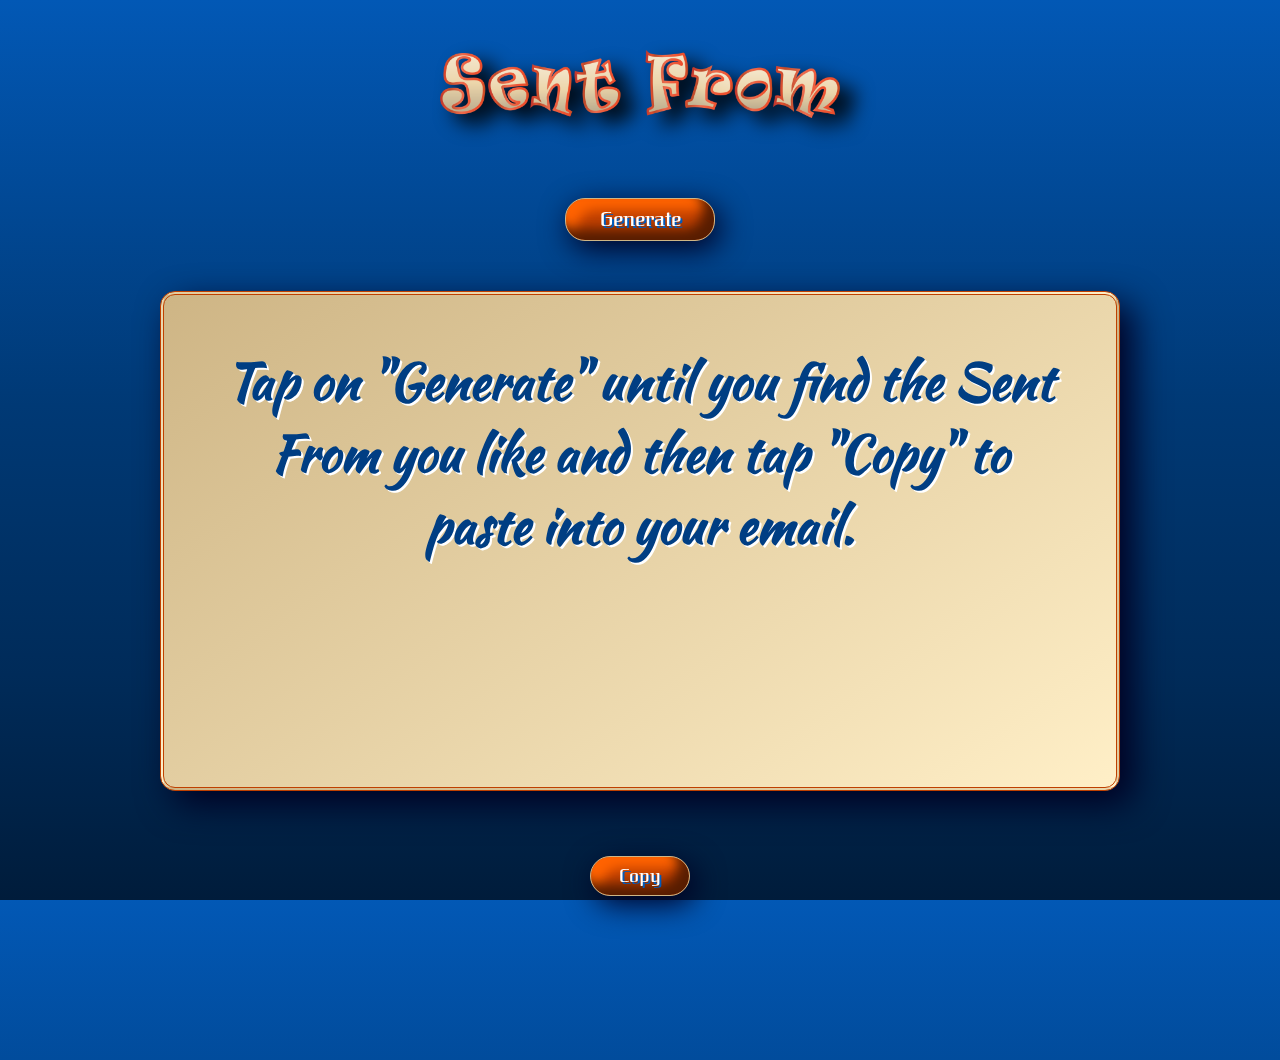
<file: index.html>
<html>
    <head>
	<meta property="og:title" content="Sent-From" />
	<meta property="og:image:type" content="image/png" />
	<meta property="og:image:width" content="400" />
	<meta property="og:image:height" content="300" />
	<meta property="og:image" content="https://i.ibb.co/dtYHrc6/Sent-From-link-image.png"/>
	<meta property="og:image:secure_url" content="https://i.ibb.co/dtYHrc6/Sent-From-link-image.png"/>
        <meta name="keywords" content="Sent From My...">
        <meta name="viewport" content="width=device-width, initial-scale=1.0" />
        <meta charset="utf-8">
        <meta http-equiv="X-UA-Compatible" content="IE=edge">
        <title>Sent-From</title>
        <meta name="description" content="Sent From My...Random Generator for e-mail.">
        <link rel="stylesheet" href="main.css">
        <link rel="shortcut icon" type="image/png" href="Envelope.png">
        <link href="https://fonts.googleapis.com/css?family=Federant|Akronim|Kaushan+Script|Orbitron|Quintessential" rel="stylesheet"> 
        <meta name="viewport" content="width=device-width, initial-scale=1">
        <link rel="stylesheet" href="https://unpkg.com/aos@next/dist/aos.css" />
    </head>
    <body>
        
        <div class="wrapper">
        
        <div data-aos="zoom-in-up" data-aos-duration="500" data-aos-anchor-placement="top-bottom">
                <img class="title" src="Sentfrom.png">
        </div> 
    
    <button style="margin: 30px 0 10px 0;" data-aos="flip-right" data-aos-duration="600" data-aos-delay="300"  type="button" onclick="GetPlot()">Generate</button><br>
        
<textarea data-aos="zoom-in-up" data-aos-duration="500" data-aos-delay="100" name="plot" id ="plot" cols="50" rows="6">Tap on "Generate" until you find the Sent From you like and then tap "Copy" to paste into your email.</textarea>
        
        
<script type="text/javascript">

function GetPlot(){
var Name = [
    "Sent from 2 bean cans with a string between them.",
    "Sent from my Great Grandma's rotary phone.",
    "Sent from the payphone at the Opera. Guess who sung? Samsung.",
    "Sent from the morse code button on the walkie talkie Santa brought me when I was nine.",
    "Sent from the Audi bluetooth I'm test driving but the salesman doesnt know I'm broke and my credit sucks.",
    "Sent from my iPhone while my dumb kid has soccer practice. They suck, I mean suck bad, but the coach is hot though.",
    "Sent from the back seat of your mom's Lexus. I can almost see your house.",
    "Sent from the confessional at St Paul's... just between us it should be called St Peter's.  Shhhh.",
    "Sent from my DUI class, I need a drink.",
    "Sent from the unemployment office because I told my boss off.",
    "Sent from the inside of my landlord's closet. He evicted me. Man is he in for a surprise.",
    "Sent from your Roku. I can't believe you watched Twighlight 16 times last month. You need help.",
    "Sent from the treadmill at my gym... yoga pants aren't for everyone, Jeez.",
    "Sent from your 4th grade math class. Your teacher said you were dumb back then too.",
    "Sent from the STD clinic, it seems I have a few calls to make.",
    "Sent from my hair appointment, it seems my husband has been lying to me about what the word 'facial' means.",
    "Sent from a dirty blanket and a campfire.",
    "Sent from the Kia two cars back, Learn how to use a turn signal!",
    "Sent from my old Palm Pilot.",
    "Sent from the hotel on my wedding night. What did I just do?",
    "Sent from the pew in the back of my church. Who knew you couldn't make change in the collection plate?",
    "Sent from the brothel at the state line. Gonna be a few minutes late.",
    "Sent from the end of the ski lift line. Pretty scary. Wife pissed her pants. Yellow snow ain't that bad.",
    "Sent from my therapist's office. It seems I need more medication.",
    "Sent from the hotel lobbv. The clerk looked at me funny when I asked for more lotion.",
    "Sent from my hotel room after a 13 hour day. The housekeeper is gonna be mad when she cleans the shower.",
    "Sent from my great uncle's short wave radio.",
    "Sent from the massage parlor. Who knew 'surprise ending' meant my wife and kids would be there?",
    "Sent from lunch with your sister. Turns out it's not just me. She thinks you're a punk too.",
    "Sent from my campfire with smoke signals. Not my fault it's dark and windy.",
    "Sent from behind the bar. You're cut off.",
    "Sent from Applebee's. Chic next to me just sighed... like heavily when they asked 'is Sierra Mist okay?'",
    "Sent from the C.B. in my van... down by the river.",
    "Sent from my hooker's flip phone. Her pimp busted mine. Best $20 bucks I ever spent."];
    
var randomIndex = Math.floor(Math.random()*(Name.length-1));
var n = "";
n = n + Name[randomIndex];
document.getElementById('plot').value = n;
}

</script>
        
<br>
<button id="copyB" data-aos="flip-right" data-aos-duration="600" data-aos-delay="300" data-aos-anchor-placement="top-bottom" onclick="copy()">Copy</button><br>
            
</div> 
        
        
<div data-aos="flip-up" data-aos-duration="600" data-aos-delay="300" data-aos-anchor-placement="top-bottom" class="nav">  
    
        <a href="favorites.html"> <div data-aos="zoom-in-left" data-aos-duration="500" data-aos-delay="500" data-aos-anchor-placement="top-bottom" id="one">Favorite</div></a>
    
        <a href="submission.html"> <div data-aos="zoom-in-right" data-aos-duration="500" data-aos-delay="500" data-aos-anchor-placement="top-bottom" id="two">Contact</div></a>
    
        <a href="index.html"><img data-aos="zoom-in" data-aos-duration="1000" data-aos-delay="500" data-aos-anchor-placement="top-bottom" src="SF.png" id="logo"></a>     
</div>
        

<script>
  
    function copy() {
  let plot = document.getElementById("plot");
  plot.select();
  document.execCommand("copy");
}
        
</script>
        
<script  src="https://unpkg.com/aos@next/dist/aos.js">
        </script>
        
        <script>
            AOS.init();
        </script>          
</body>
</html>
</file>
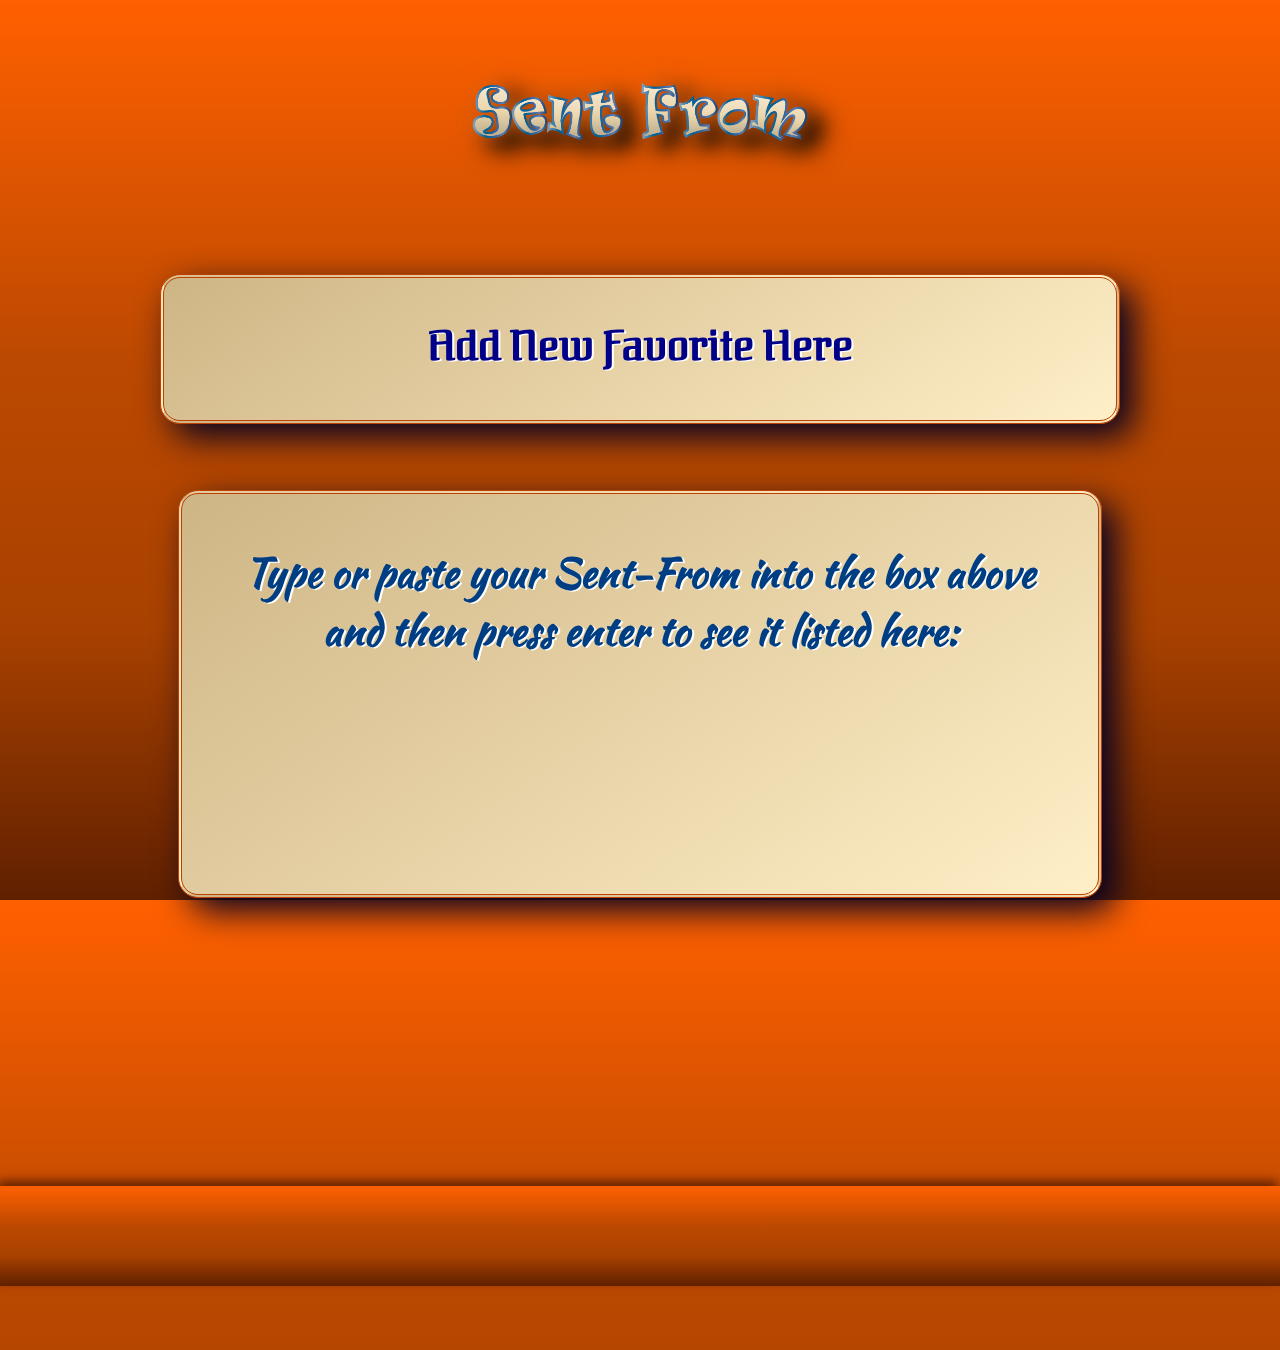
<file: favorites.html>
<html>
    <head>
	<meta property="og:title" content="Nino Battaglia" />
	<meta property="og:image:type" content="image/png" />
	<meta property="og:image:width" content="400" />
	<meta property="og:image:height" content="300" />
	<meta property="og:image" content="https://i.ibb.co/6rWT50L/Business-Card.png" />
	<meta property="og:image:secure_url" content="https://i.ibb.co/6rWT50L/Business-Card.png" />
        <meta name="keywords" content="Sent From My...">
        <meta name="viewport" content="width=device-width, initial-scale=1.0" />
        <meta charset="utf-8">
        <meta http-equiv="X-UA-Compatible" content="IE=edge">
        <title>Sent-From</title>
        <meta name="description" content="An interactive Random Generator.">
        <link rel="stylesheet" href="main.css">
        <link rel="shortcut icon" type="image/png" href="Envelope.png">
        <link href="https://fonts.googleapis.com/css?family=Federant|Akronim|Kaushan+Script|Orbitron|Quintessential" rel="stylesheet"> 
        <meta name="viewport" content="width=device-width, initial-scale=1">
        <link rel="stylesheet" href="https://unpkg.com/aos@next/dist/aos.css" />
    </head>
    <body style="background:linear-gradient(#ff6000, #bc4901 40%, #a84100, #602000);">
        
        <div data-aos="zoom-in-up" data-aos-duration="600" data-aos-anchor-placement="top-bottom">
                <img class="title" src="Sent%20From.png">
        </div> 
 
<form>
      <input data-aos="zoom-in-up" data-aos-duration="500" data-aos-delay="200" data-aos-anchor-placement="top-bottom" id="item" type="text" placeholder="Add New Favorite Here" >
    </form>
        
<div data-aos="zoom-in-up" data-aos-duration="500" data-aos-delay="300" data-aos-anchor-placement="top-bottom" id="favul"><ul id="items"> Type or paste your Sent-From into the box above and then press enter to see it listed here:</ul></div>
   
        
<script>
            
const form = document.querySelector('form');
const ul = document.querySelector('ul');
const input = document.getElementById('item');
let itemsArray = localStorage.getItem('items') ? JSON.parse(localStorage.getItem('items')) : [];

localStorage.setItem('items', JSON.stringify(itemsArray));
const data = JSON.parse(localStorage.getItem('items'));

const liMaker = (text) => {
  const li = document.createElement('li');
  li.textContent = text;
  ul.appendChild(li);
}

form.addEventListener('submit', function (e) {
  e.preventDefault();

  itemsArray.push(input.value);
  localStorage.setItem('items', JSON.stringify(itemsArray));
  liMaker(input.value);
  input.value = "";
});

data.forEach(item => {
  liMaker(item);
});

function wipe() {
  localStorage.clear();
  while (ul.firstChild) {
    ul.removeChild(ul.firstChild);
  }
  itemsArray = [];
};

</script>
         
<div data-aos="flip-right" data-aos-duration="800" data-aos-delay="500" data-aos-anchor-placement="top-bottom" id="buttons"> 
    
<button id="favbutton1" onclick="wipe()">Clear</button>

<button id="favButton" onclick="copy()" >Copy</button><br>
    
 </div>  

        
<div class="nav" style="box-shadow: -2px -5px 10px #602000; background:linear-gradient(#ff6000, #bc4901 40%, #a84100, #602000);">
        <a href="favorites.html"><img data-aos="zoom-in-left" data-aos-duration="600" data-aos-delay="500" data-aos-anchor-placement="top-bottom" id="onefav" src="Favorites.png"></a>
    
        <a href="submission.html"><img data-aos="zoom-in-right" data-aos-duration="600" data-aos-delay="500" data-aos-anchor-placement="top-bottom" id="twofav" src="Contact.png"></a>
    
        <a href="index.html"><img data-aos="zoom-in-up" data-aos-duration="500" data-aos-delay="400" data-aos-anchor-placement="top-bottom" src="SF.png" id="logo"></a>      
</div>

<script>
  
function copy() {
  document.execCommand("copy");
}
        
</script>
        
<script  src="https://unpkg.com/aos@next/dist/aos.js">
        </script>
        
        <script>
            AOS.init();
        </script>
</body>
</html>
</file>
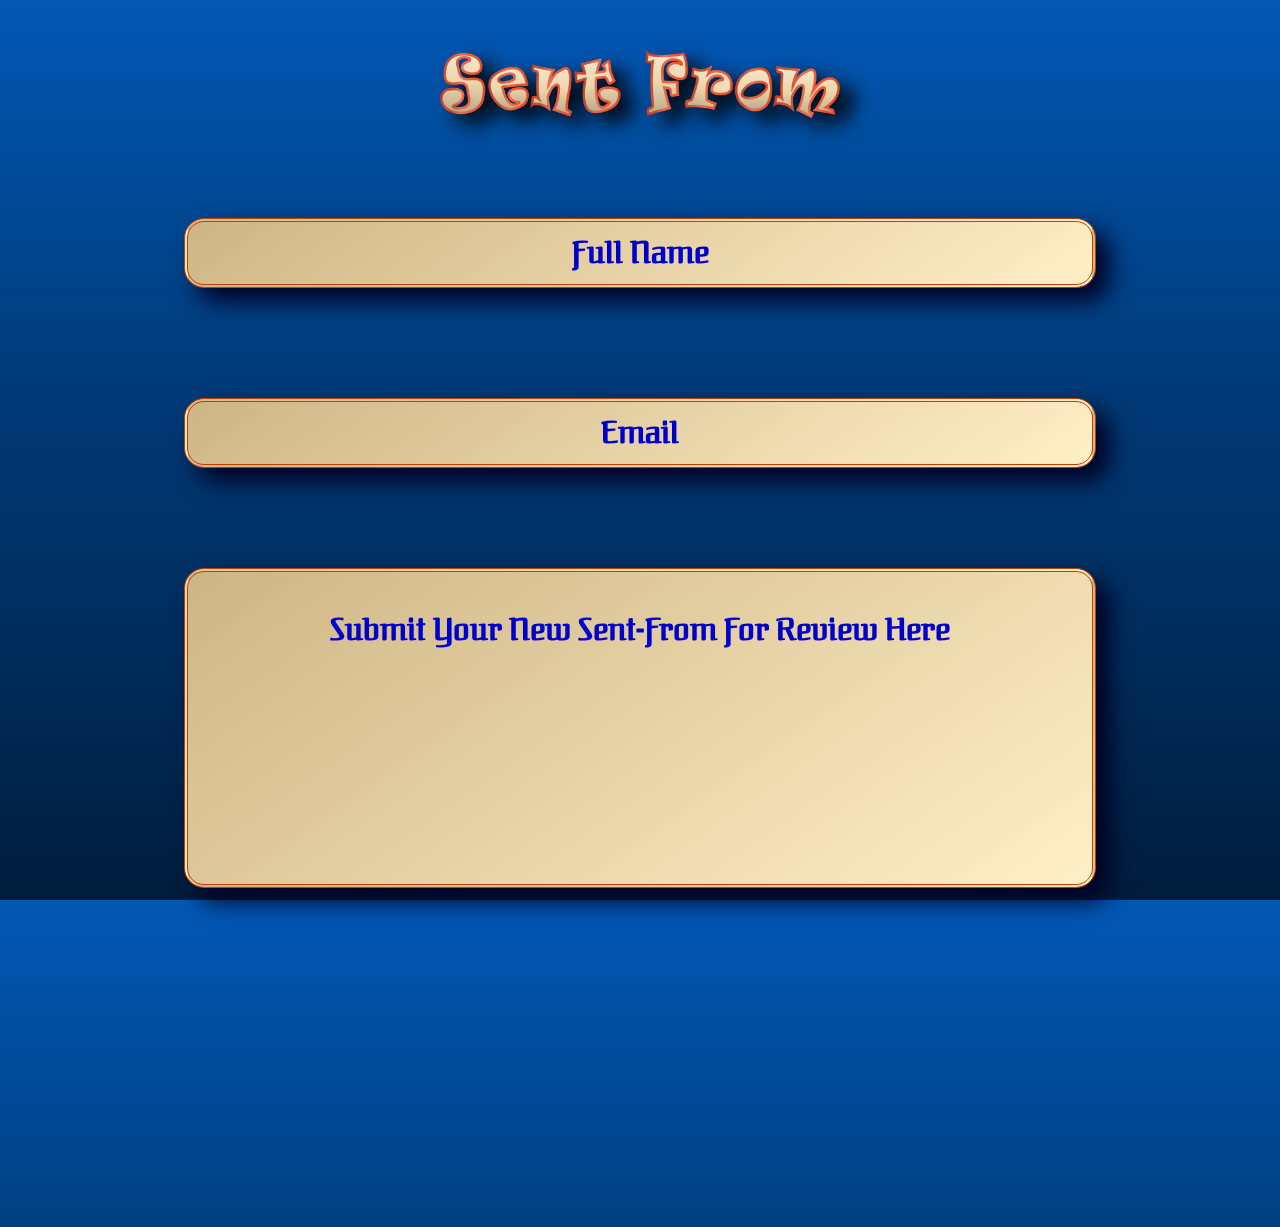
<file: submission.html>
<html>
    <head data-hide-during-focus"" data-tap-toggle="false">
	<meta property="og:title" content="Nino Battaglia" />
	<meta property="og:image:type" content="image/png" />
	<meta property="og:image:width" content="400" />
	<meta property="og:image:height" content="300" />
	<meta property="og:image" content="https://i.ibb.co/6rWT50L/Business-Card.png" />
	<meta property="og:image:secure_url" content="https://i.ibb.co/6rWT50L/Business-Card.png" />
        <meta name="keywords" content="Sent From My...">
        <meta name="viewport" content="width=device-width, initial-scale=1.0" />
        <meta charset="utf-8">
        <meta http-equiv="X-UA-Compatible" content="IE=edge">
        <title>Sent-From</title>
        <meta name="description" content="An interactive Random Generator.">
        <link rel="stylesheet" href="main.css">
        <link rel="shortcut icon" type="image/png" href="Envelope.png">
        <link href="https://fonts.googleapis.com/css?family=Federant|Akronim|Kaushan+Script|Orbitron|Quintessential" rel="stylesheet"> 
        <link rel="stylesheet" href="https://unpkg.com/aos@next/dist/aos.css" />
        <meta http-equiv="ScreenOrientation" content="autoRotate:disabled">
        <meta name="viewport" content="width=device-width, height=device-height, initial-scale=1.0, maximum-scale=1.0, target-densityDpi=device-dpi"/>
    </head>
    <body>
        
        <div data-aos="zoom-in-up" data-aos-duration="500" data-aos-anchor-placement="top-bottom">
                <img class="title" src="Sentfrom.png">
        </div> 
            
             <div class="container">
                 
                 <form action="//formspree.io/thenino69@gmail.com" method="POST">
 
                 <input  data-aos="zoom-in-up" data-aos-duration="500" data-aos-delay="100" data-aos-anchor-placement="top-bottom" type="text" id="fname" name="fname" placeholder="Full Name"><br>
 
                 <input data-aos="zoom-in-up" data-aos-duration="500" data-aos-delay="200" data-aos-anchor-placement="top-bottom"  type="text" id="email_address" name="email_address" placeholder="Email"><br>
 
                 <textarea data-aos="zoom-in-up" data-aos-duration="500" data-aos-delay="300" data-aos-anchor-placement="top-bottom" id="message" name="message" placeholder="Submit Your New Sent-From For Review Here"></textarea><br>
 
                 <button data-aos="flip-right" data-aos-duration="600" data-aos-delay="500" data-aos-anchor-placement="top-bottom" type="submit">Submit</button> 
                </form><br>
             </div>
    
        
<div data-aos="flip-up" data-aos-duration="600" data-aos-delay="300" data-aos-anchor-placement="top-bottom" class="nav">  
    
        <a href="favorites.html"> <div data-aos="zoom-in-left" data-aos-duration="500" data-aos-delay="500" data-aos-anchor-placement="top-bottom" id="one">Favorite</div></a>
    
        <a href="submission.html"> <div data-aos="zoom-in-right" data-aos-duration="500" data-aos-delay="500" data-aos-anchor-placement="top-bottom" id="two">Contact</div></a>
    
        <a href="index.html"><img data-aos="zoom-in" data-aos-duration="1000" data-aos-delay="500" data-aos-anchor-placement="top-bottom" src="SF.png" id="logo"></a>      
</div>

<script  src="https://unpkg.com/aos@next/dist/aos.js">
        </script>
        
        <script>
            AOS.init();
        </script>
</body>
</html>
</file>
<file: main.css>
*{
    -webkit-tap-highlight-color: transparent;
}

html, body{
    margin: 0;
    height: 100%;
}

body{
    background: linear-gradient(180deg, #0258b5, #003975 45%, #002b59 75%, #001c3b 100% 100%);
    text-align: center;
}

.title{
    width: 300px;
    margin-top: 20px;
    filter: drop-shadow(14px 10px 10px #000);
}

#generater{
    margin-top: 30px;
}

#favul{
    margin: auto;
    width: 85%;
}

#item::placeholder { 
    color: #008;
    padding: 10px;
    font-size: 20px;
    }

#item{
    width: 85%;
    margin: 25px 0 15px;
    color: #003e83;
    outline: none;
    min-height: 75px;
    border-radius: 20px;
    border: 4px double #bf4000;
    background: linear-gradient(145deg, #ceb585, #ffefc7);
    box-shadow:  
             13px 13px 35px #002;
    text-shadow:
       2px 1px 0px white;
}

ul{
    list-style-type:none;
    min-height: 200px;
    color: #003e83;
    padding: 10px;
    font-size: 24px;
    margin: 0 auto 10px;
    font-family: 'Kaushan Script', monospace;
    font-weight: bolder;
    text-align: center;
    outline: none;
    resize: none;
    border-radius: 20px;
    border: 4px double #bf4000;
    background: linear-gradient(145deg, #ceb585, #ffefc7);
    box-shadow:  
             13px 13px 35px #002;
    text-shadow:
       2px 1px 0px white;
}

#plot{
    color: #003e83;
    padding: 10px 20px;
    font-size: 26px;
    width: 85%;
    margin: 20px auto 20px;
    font-family: 'Kaushan Script', monospace;
    font-weight: bolder;
    text-align: center;
    outline: none;
    resize: none;
    border-radius: 15px;
    border: 4px double #bf4000;
    background: linear-gradient(145deg, #ceb585, #ffefc7);
    box-shadow:  
             13px 13px 35px #002;
    text-shadow:
       2px 2px 0px white;
}

button{
    text-align: center;
    outline: none;
    margin: 15px;
    color:#fff;
    padding: 8px;
    width: 150px;
    font-family: 'Federant';
    font-size: 20px;
    text-decoration: none;
    border: 1px solid #ceb585; 
    background: #bf4000;
    box-shadow: inset -11px -11px 12px #581d00,
            5px 8px 30px #002,
            inset 11px 11px 12px #ff6300;
    border-radius: 20px;
    text-shadow:
       2px 2px 0px #005bbd;
}

button:hover{
    cursor: pointer;
    border-radius: 20px;
    border-radius: 20px;
    background: #bf4000;
    box-shadow: inset 11px 11px 12px #581d00,
            0px 8px 30px #0c7ffa,
            inset -11px -11px 12px #ff6300;
    color: #fff;
    text-shadow:
       -2px -1px 0px black;
}

#copyB{
    width: 100px;
    padding: 8px;
    margin: 10px;
    font-size: 18px;
    border-radius: 100px;
    }

#favButton{
    width: 100px;
    border: 1px solid #ceb585; 
    margin-bottom: 10px;
    border-radius: 30px;
    background: #00459e;
    box-shadow: inset -8px -8px 14px #001c3f,
            13px 13px 35px #002,
            inset 8px 8px 14px #006efd;
}

#favButton:hover{
    border-radius: 30px;
    background: #00459e;
    box-shadow: inset 8px 8px 14px #001c3f,
            5px 8px 25px #ff6000,
            inset -8px -8px 14px #006efd;
}

#favButton1{
    width: 100px;
    border: 1px solid #ceb585; 
    margin-right: 30px;
    border-radius: 30px;
    background: #ff3300;
    box-shadow: inset -14px -14px 23px #661400,
            13px 13px 35px #002,
            inset 14px 14px 23px #ff5200;
}

#favButton1:hover{
    border-radius: 30px;
    background: #ff3300;
    box-shadow: inset 14px 14px 23px #661400,
            5px 8px 20px #ff6000,
            inset -14px -14px 23px #ff5200;
}

.navfav{
    background:linear-gradient(#ff6000, #bc4901 40%, #a84100, #602000);
    bottom: 10px;
    width: 100%;
    height: 100px;
    margin-top: 35px;
    z-index: 1;
    background-image: radial-gradient(circle, #bc4901 50px, transparent 0), 
                    linear-gradient(transparent 30%, #bc4901 30%, #873501 70%, transparent 60%);
}

.nav{
    background-image: radial-gradient(circle, #0258b5 50px, transparent 0), 
                    linear-gradient(transparent 30%, #0258b5 30%, #003975 70%, transparent 60%);
    font-family: 'Federant';
    bottom: 10px;
    width: 100%;
    height: 100px;
    margin-top: 35px;
    z-index: 1;
}

#logo{
    margin-top: 12px;
    width: 65px;
    filter: drop-shadow(1px 2px 5px black);
    cursor: pointer;
}

#logo:hover{
    filter: drop-shadow(2px 5px 26px #ff6000);
}

#one{
    float: left;
    color: white;
    margin: 33px 0px 0px 6%;
    font-size: 15px;
    width: 70px;
    border-radius: 100px;
    background: #bf4000;
    box-shadow: inset -11px -11px 12px #581d00,
            1px 2px 5px #000,
            inset 11px 11px 12px #ff6300;
    padding: 7px 8px;
    text-align: center;
    border: 1px solid #ceb585;
    cursor: pointer;
}

#two{
    float: right;
    color: white;
    font-size: 15px;
    width: 70px;
    margin: 33px 6% 0px 0px;
    border-radius: 30px;
    background: #bf4000;
    box-shadow: inset -11px -11px 12px #581d00,
            1px 2px 5px #000,
            inset 11px 11px 12px #ff6300;
    padding: 7px 8px;
    text-align: center;
    border: 1px solid #ceb585;
    cursor: pointer;
}

#onefav{
    float:left;
    color: white;
    margin: 33px 0px 0px 6%;
    font-size: 15px;
    width: 70px;
    border-radius: 100px;
    background:  #00459e;
    box-shadow: inset -8px -8px 14px #001c3f,
            -1px 2px 5px #002,
            inset 8px 8px 14px #006efd;
    padding:8px 8px;
    text-align: center;
    border: 1px solid #ceb585;
    cursor: pointer;
}

#twofav{
    float:right;
    color: white;
    font-size: 15px;
    width: 70px;
    margin: 33px 6% 0px 0px;
    border-radius: 30px;
    background:  #00459e;
    box-shadow: inset -8px -8px 14px #001c3f,
            1px 2px 5px #002,
            inset 8px 8px 14px #006efd;
    padding: 8px 8px;
    text-align: center;
    border: 1px solid #ceb585;
    cursor: pointer;
}

.one:hover, .two:hover{
    background: #bf4000;
    box-shadow: inset 12px 12px 24px #602000,
            1px 4px 10px black,
            inset -12px -12px 24px #ff6000;
}

    
#message{
    height: 150px;
    padding: 35px 30px 0px;
    color: #00c; 
    margin-bottom: 15px;
}

::placeholder { /* Chrome, Firefox, Opera, Safari 10.1+ */
    color: #00c;
}

:-ms-input-placeholder { /* Internet Explorer 10-11 */
    color: red;
}

::-ms-input-placeholder { /* Microsoft Edge */
    color: red;
}

    /* Style inputs with type="text", select elements and textareas */
input[type=text], textarea {
    color: #003e83;
    outline: none;
    font-family: 'federant', serif;
    font-size: 18px;
    font-weight: bolder;
    background: linear-gradient(145deg, #ceb585, #ffefc7);
    margin: auto;
    box-shadow: 13px 13px 25px #002;
    text-align: center;
    width: 85%; /* Full width */
    padding: 7px; /* Some padding */  
    border: 4px double #bf4000; /* Gray border */
    border-radius: 14px; /* Rounded borders */
    box-sizing: border-box; /* Make sure that padding and width stays in place */
    margin-top: 25px; /* Add a top margin */
    margin-bottom: 26px; /* Bottom margin */
    resize: none;
}

button[type=submit] {
    color:#fff;
    padding: 8px;
    width: 100px;
    border-radius: 30px;
    font-family: 'Federant';
    font-size: 18px;
    text-decoration: none;
    margin-bottom: -30px;
}


    /* Add a background color and some padding around the form */
.container{
    width: 95%;
    margin: 0 auto;
}

    

@media (min-width: 1000px){
    #plot{
        height: 500px;
        font-size: 50px;
        padding: 50px;
        margin: 100px auto;
        width: 75%;
    }
    
    #copyB{
        margin: 50px auto;
    }
    
    .title{
        width: 400px;
        margin: 50px auto;
    }
    
    #one, #onefav{
        margin: 33px 0px 0px 20%;
    }
    
    #two, #twofav{
        margin: 33px 20% 0px 0px;
    }
    
    #item{
        margin: 50px auto 100px;
        height: 150px;
        font-size: 30px;
        width: 75%;
    }
    
    #item::placeholder{
        font-size: 40px;
    }
    
    ul{
        margin-bottom: 100px;
        height: 300px;
        font-size: 40px;
        padding: 50px;
        width: 75%;
    }
    
    input[type=text]{
        width: 75%;
        height: 70px;
        border-radius: 20px;
        margin: 60px;
        font-size: 30px;
    }
    
    #message{
        width: 75%;
        margin-top: 50px;
        height: 320px;
        border-radius: 20px;
        font-size: 30px;
        padding: 40px 50px;
    }
    
    button[type=submit]{
        width: 200px;
        padding: 12px;
        font-size: 24px;
        margin-top: 100px;
    }
    
    .nav, .navfav{
        margin-top: 100px;
    }
}

@media (min-width: 700px) and (max-width: 999px){
    
    .nav{
        bottom: 20px;
        height: 130px;
        background-image: radial-gradient(circle, #0258b5 65px, transparent 0), 
                    linear-gradient(transparent 30%, #0258b5 30%, #003975 70%, transparent 60%);
    }
    
    .navfav{
        bottom: 20px;
        height: 130px;
        background-image: radial-gradient(circle, #bc4901 65px, transparent 0), 
                    linear-gradient(transparent 30%, #bc4901 30%, #873501 70%, transparent 60%);
    }
    
    #favul{
        margin: -15px auto;
        width: 75%;
    }
    
    input[type=text]{
        height: 70px;
        border-radius: 15px;
        margin: 40px;
        font-size: 30px;
        width: 75%;
    }
    
    #message{
        height: 220px;
        border-radius: 15px;
        font-size: 30px;
        padding: 40px 50px;
        width: 75%;
    }
    
    #item{
        height: 100px;
        margin: 50px auto 75px;
        font-size: 30px;
        width: 75%;
    }
    
    ::placeholder {
        font-size: 30px;
    }
    
    ul{
        margin-bottom: 20px;
        font-size: 30px;
        padding: 60px;
    }
    
    #favbutton1, #favbutton{
        width: 150px;
        font-size: 30px;
        border-radius: 100px;
        padding: 10px;
        margin-bottom: 35px;
    }
    
    #plot{
        padding: 70px 70px 0 70px;
        font-size: 32px;
        width: 75%;
        margin: 40px auto;
    }
    
    .title{
        width: 400px;
        margin: 30px;
    }
    
    #one, #two, #onefav, #twofav{
        width: 100px;
        padding: 10px 20px;
        font-size: 1.4em;
    }
    
    #one, #onefav{
        margin: 40px 0px 0px 10%;
    }
    
    #two, #twofav{
        margin: 40px 10% 0px 0px;
    }
    
    #logo{
        width: 85px;
        margin-top: 16px;
    }
    
    button{
        width: 250px;
        padding: 12px;
        margin: 40px;
        font-size: 30px;
        border-radius: 50px;
    }
    
    button:hover{
        border-radius: 50px;
    }
    
    button[type=submit]{
        width: 170px;
        padding: 12px;
        margin: 40px 0 0;
        font-size: 28px;
        border-radius: 100px;
    }
    
    #copyB{
        width: 150px;
        padding: 10px;
        margin: 30px 0 45px;
        font-size: 30px;
        border-radius: 30px;
    }
}


@media (min-width: 450px) and (max-width: 699px){
    #plot{
        padding: 50px 50px 0 50px;
        font-size: 28px;
    }
    
    #one, #onefav{
        margin: 33px 0px 0px 20%;
    }
    
    #two, #twofav{
        margin: 33px 20% 0px 0px;
    }
}

@media (max-width: 449px){
    #plot{
        padding: 20px;
        font-size: 25px;
    }
    
    #favbutton{
        margin: 20px;
    }
    
    .nav,.navfav{
        margin-top: 10px;
    }
    
    button[type=submit]{
        margin-bottom: -15px;
    }
}

@media (min-height: 800px) and (max-height: 1000px){
    .nav, .navfav{
        margin-top: 80px;
    }
    
    input[type=text]{
        margin-top: 50px;
    }
    
    #message{
        margin: 40px auto 40px;
    }
    
    #item{
        margin: 50px auto;
    }
    
    #favbutton{
        margin-top: 50px;
    }
    
    #plot{
        margin: 40px auto;
    }
    
    #generater{
        margin-top: 50px;
    }
    
    #copyB{
        margin: 25px;
    }
}
@media (min-height: 730px) and (max-height: 799px){
    .nav, .navfav{
        margin-top: 80px;
    }
    #plot{
        margin: 30px auto;
    }
    
    #item{
        margin: 30px auto;
    }
    
    input[type=text]{
        margin-top: 30px;
    }
    
    #message{
        margin: 30px auto 30px;
    }
    
    button[type=submit]{
        margin-bottom: -25px;
    }
    
    #favul{
        margin-bottom: 20px;
    }
    
    #favbutton{
        margin-top: -50px;
        margin-bottom: -50px;
    }
}
</file>
